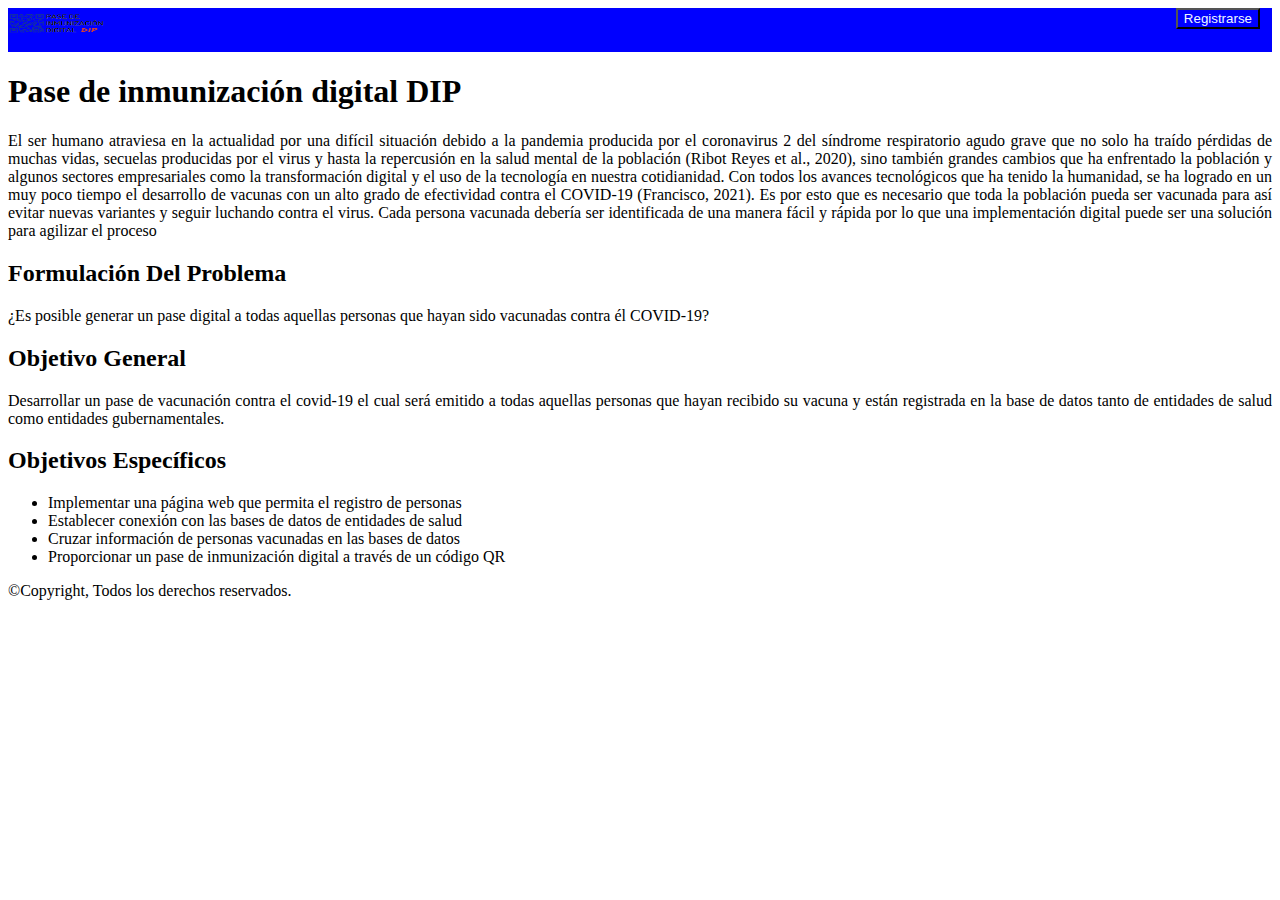
<file: index.html>
<!DOCTYPE html>
<html lang="es">
<head>
    <meta charset="UTF-8">
    <meta http-equiv="X-UA-Compatible" content="IE=edge">
    <meta name="viewport" content="width=device-width, initial-scale=1.0">
    <link rel="shortcut icon" href="logo_favicom.png">
    <title> DIP</title>
    <link rel="stylesheet" href="estilos.css">
</head>
<body>
    <header>
        <nav id="navegacion">
            <img id="logo" src="logo.png" alt="Logo">
            <a id="a_registroDeUsuarios" href="registro.html" target="blank"><button id="btn_registroDeUsuarios">Registrarse</button></a>
            
        </nav>
    </header>
   
    <section>
        <h1>Pase de inmunización digital DIP</h1>
        <p>
            El ser humano atraviesa en la actualidad por una difícil situación debido a la pandemia producida por el coronavirus 2 del síndrome respiratorio 
            agudo grave que no solo ha traído pérdidas de muchas vidas, secuelas producidas por el virus y hasta la repercusión en la salud mental de la 
            población (Ribot Reyes et al., 2020), sino también grandes cambios que ha enfrentado la población y algunos sectores empresariales como la transformación 
            digital y el uso de la tecnología en nuestra cotidianidad. Con todos los avances tecnológicos que ha tenido la humanidad, 
            se ha logrado en un muy poco tiempo el desarrollo de vacunas con un alto grado de efectividad contra el COVID-19 (Francisco, 2021). 
            Es por esto que es necesario que toda la población pueda ser vacunada para así evitar nuevas variantes y seguir luchando contra el virus. 
            Cada persona vacunada debería ser identificada de una manera fácil y rápida por lo que una implementación digital puede ser una solución para 
            agilizar el proceso
        </p>
    </section>
    <section>
        <h2>Formulación Del Problema</h2>
        <p>
            ¿Es posible generar un pase digital a todas aquellas personas que hayan sido vacunadas contra él COVID-19?
        </p>
    </section>
    <section>
        <h2>Objetivo General</h2>
        <p>
            Desarrollar un pase de vacunación contra el covid-19 el cual será emitido a todas aquellas personas que hayan recibido su vacuna y están registrada 
            en la base de datos tanto de entidades de salud como entidades gubernamentales.
        </p>

        <h2>Objetivos Específicos</h2>
        <ul>
            <li>Implementar una página web que permita el registro de personas</li>
            <li>Establecer conexión con las bases de datos de entidades de salud</li>
            <li>Cruzar información de personas vacunadas en las bases de datos</li>
            <li>Proporcionar un pase de inmunización digital a través de un código QR</li>
        </ul>
    </section>
   <footer>
       <p>©Copyright, Todos los derechos reservados.</p>
   </footer>
</body>
</html>
</file>
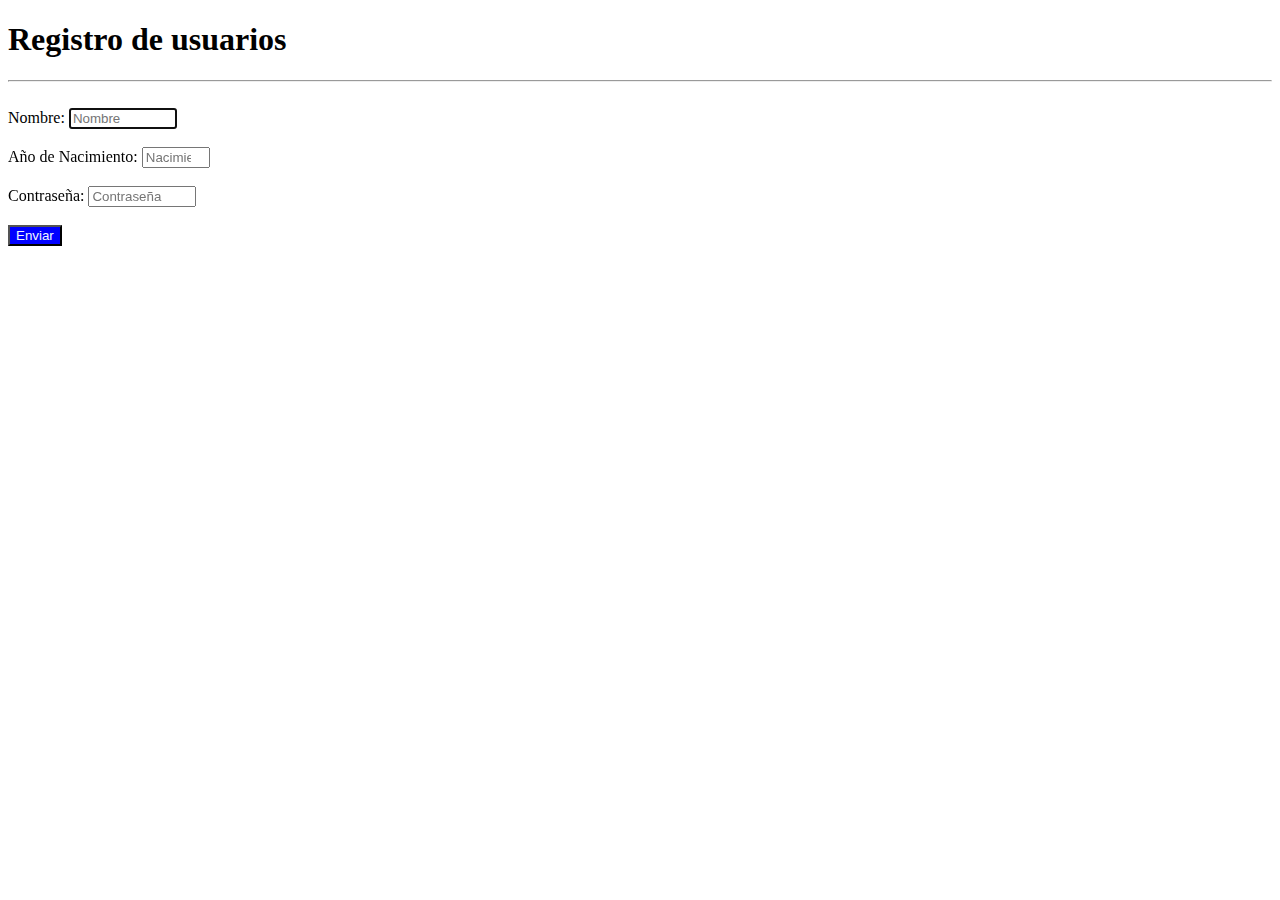
<file: registro.html>
<!DOCTYPE html>
<html lang="es">
<head>
    <meta charset="UTF-8">
    <meta http-equiv="X-UA-Compatible" content="IE=edge">
    <meta name="viewport" content="width=device-width, initial-scale=1.0">
    <title>Registro</title>
    <link rel="stylesheet" href="estilos.css">
</head>
<body>
    <h1>Registro de usuarios</h1>
    <hr>
    <br>
    <form id="registrar_usuario_form">
        <label for="nombre_usuario">Nombre: </label>
        <input type="text" id="nombre_usuario" placeholder="Nombre" autofocus required>
        <br>
        <br>
        <label for="anoNacimiento_usuario">Año de Nacimiento: </label>
        <input type="number" id="anoNacimiento_usuario" placeholder="Nacimiento" min="1900" max="2021" required>
        <br>
        <br>
        <label for="contrasena_usuario">Contraseña: </label>
        <input type="password" id="contrasena_usuario" placeholder="Contraseña" required>
        <br>
        <br>
        <button id="enviar_registro">Enviar</button>
    </form>
    

</body>
</html>
</file>
<file: estilos.css>
#navegacion{
    width: 100%;
    background-color: blue;
}

#logo{
    height: 40px;
    width: 100px;
}

#btn_registroDeUsuarios{
    background-color: blue;
    color: aliceblue;
    position: absolute;
    right: 20px;
    
}

/*#a_registroDeUsuarios{
    
}*/
p{
    text-align: justify;
}

#registrar_usuario_form{
    width: 500px;
}

#nombre_usuario{
    width: 100px;
}

#anoNacimiento_usuario{
    width: 60px;
} 

#contrasena_usuario{
    width: 100px;
}

#enviar_registro{
    background-color: blue;
    color: aliceblue;
    
}
</file>
